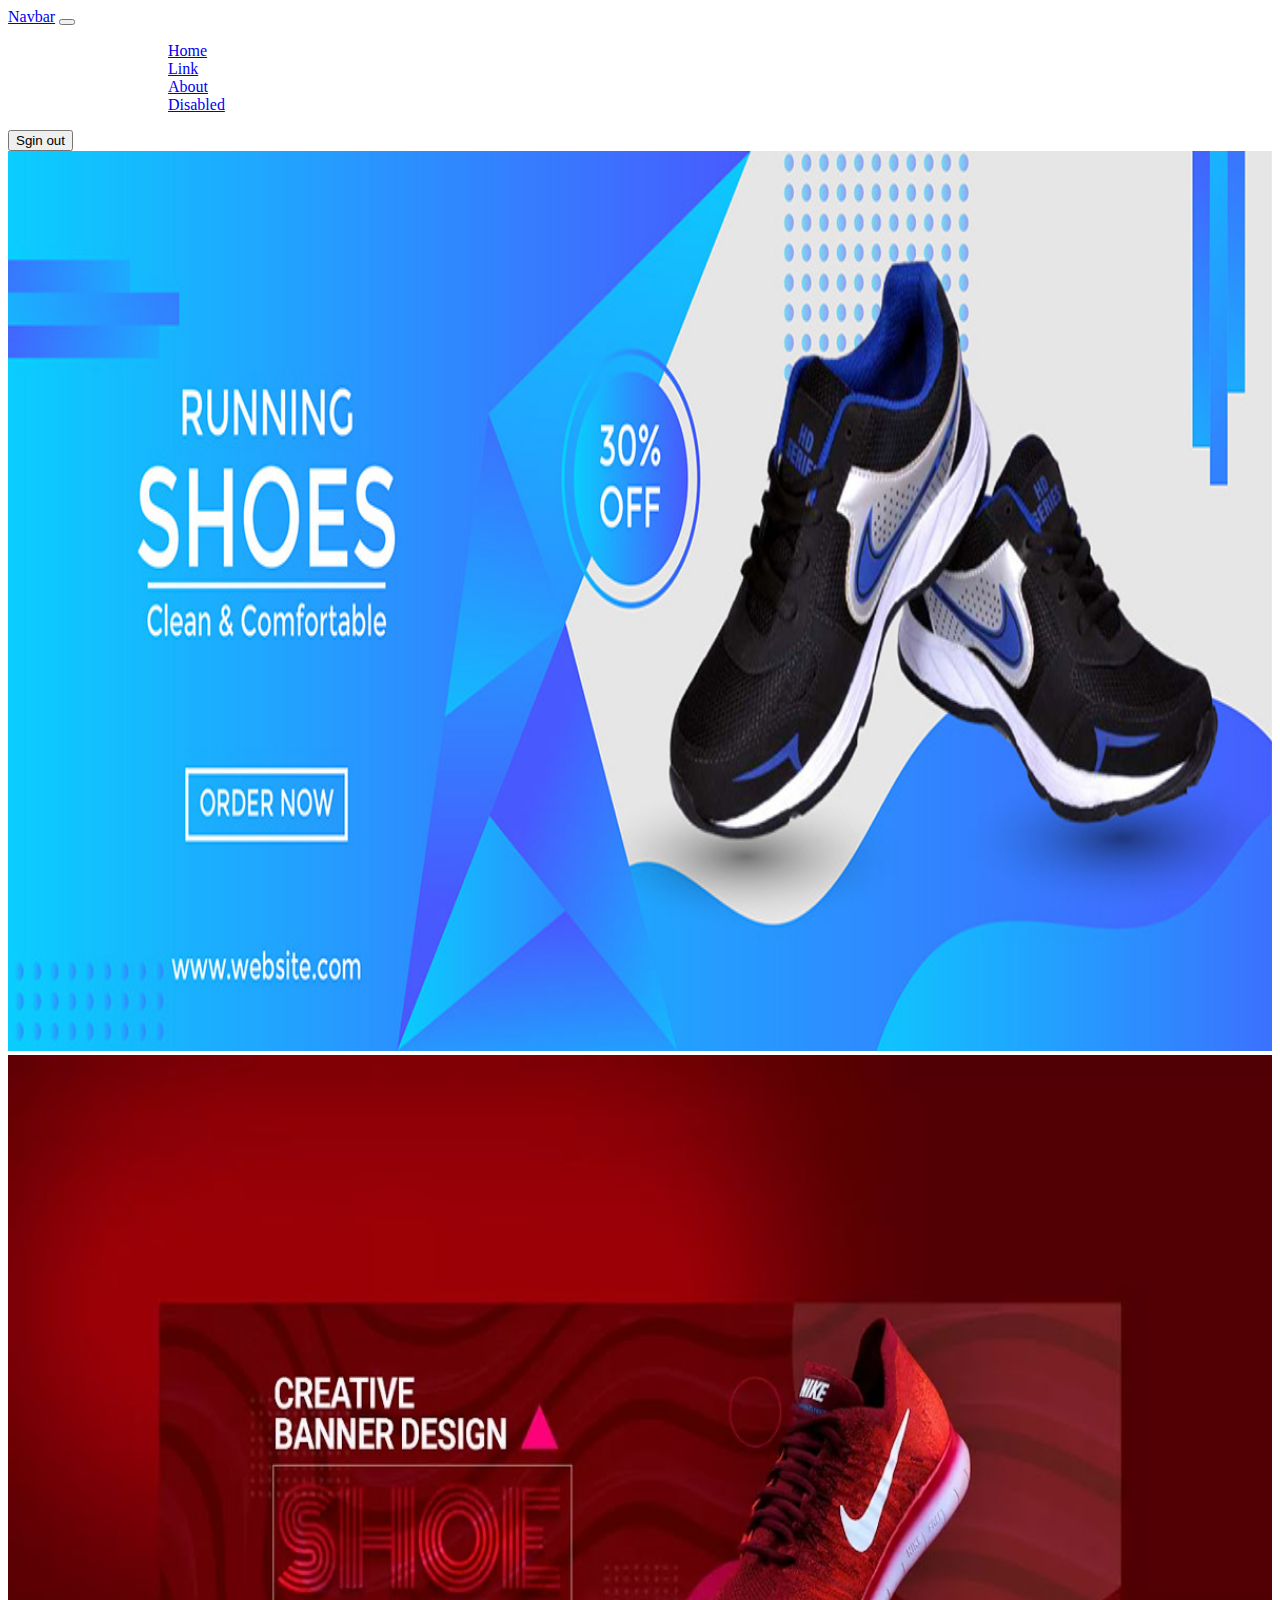
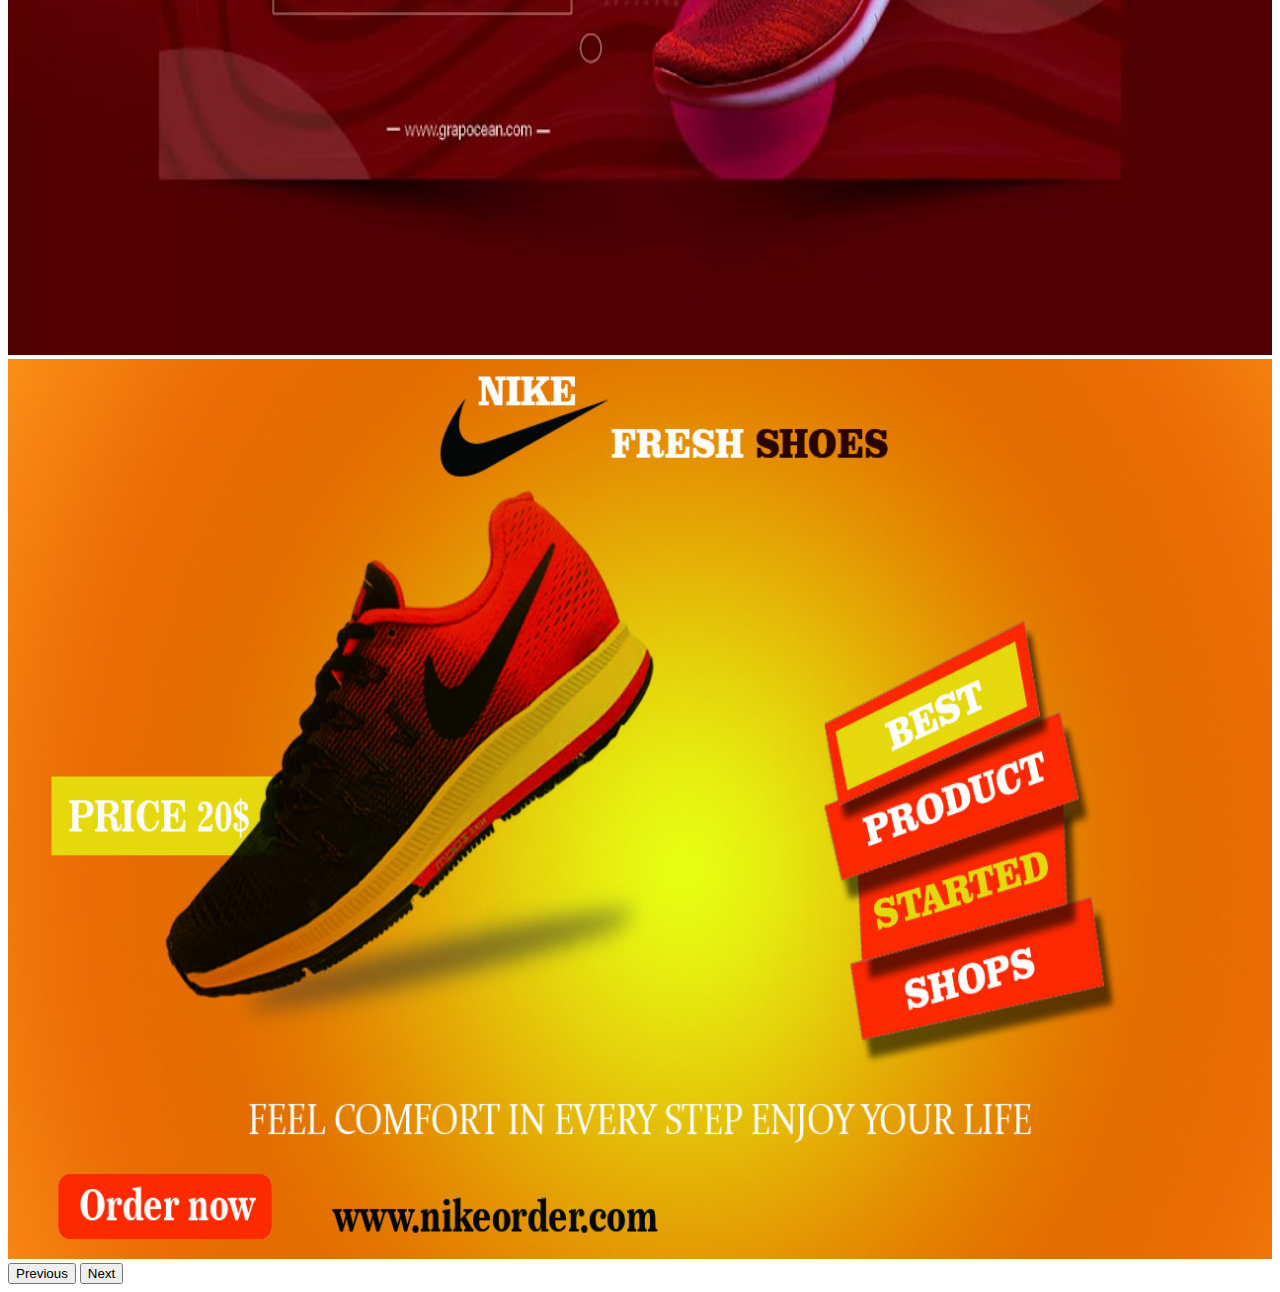
<file: dashbord.html>
<!DOCTYPE html>
<html lang="en">
<head>
    <meta charset="UTF-8">
    <meta name="viewport" content="width=device-width, initial-scale=1.0">
    <title>Dashboard</title>
    <link href="https://cdn.jsdelivr.net/npm/bootstrap@5.0.2/dist/css/bootstrap.min.css" rel="stylesheet" integrity="sha384-EVSTQN3/azprG1Anm3QDgpJLIm9Nao0Yz1ztcQTwFspd3yD65VohhpuuCOmLASjC" crossorigin="anonymous">
    <style>
        .navbar{
            color: #fff;
        }
        .navbar-nav{
            margin-left: 100px;
        }
        .navbar-nav li{
            margin-left: 20px;
        }
        .carousel-item img{
   width: 100%;
   height: 100vh;
}
    </style>
</head>
<body>
    <nav class="navbar navbar-expand-lg navbar-light bg-dark px-4 py-2">
        <div class="container-fluid">
          <a class="navbar-brand text-light fs-3"  href="#">Navbar</a>
          <button class="navbar-toggler" type="button" data-bs-toggle="collapse" data-bs-target="#navbarSupportedContent" aria-controls="navbarSupportedContent" aria-expanded="false" aria-label="Toggle navigation">
            <span class="navbar-toggler-icon"></span>
          </button>
          <div class="collapse navbar-collapse" id="navbarSupportedContent">
            <ul class="navbar-nav me-auto mb-2 mb-lg-0">
              <li class="nav-item">
                <a class="nav-link active text-light fs-5" aria-current="page" href="#">Home</a>
              </li>
              <li class="nav-item">
                <a  class="nav-link text-light fs-5" href="#">Link</a>
              </li>
              <li class="nav-item">
                <a  class="nav-link text-light fs-5" href="#">About</a>
              </li>
              <li class="nav-item">
                <a class="nav-link disabled text-light fs-5" href="#" tabindex="-1" aria-disabled="true">Disabled</a>
              </li>
            </ul>
            <form class="d-flex">
              <button class="btn btn-outline-success" id="sing-out" type="submit">Sgin out</button>
            </form>
          </div>
        </div>
      </nav>

      <div id="carouselExampleFade" class="carousel slide carousel-fade" data-bs-ride="carousel">
        <div class="carousel-inner">
          <div class="carousel-item active">
            <img src="img/img-1.jpg" class="d-block w-100" alt="...">
          </div>
          <div class="carousel-item">
            <img src="img/img-2.jpg" class="d-block w-100" alt="...">
          </div>
          <div class="carousel-item">
            <img src="img/img-3.jpg" class="d-block w-100" alt="...">
          </div>
        </div>
        <button class="carousel-control-prev" type="button" data-bs-target="#carouselExampleFade" data-bs-slide="prev">
          <span class="carousel-control-prev-icon" aria-hidden="true"></span>
          <span class="visually-hidden">Previous</span>
        </button>
        <button class="carousel-control-next" type="button" data-bs-target="#carouselExampleFade" data-bs-slide="next">
          <span class="carousel-control-next-icon" aria-hidden="true"></span>
          <span class="visually-hidden">Next</span>
        </button>
      </div>
    <script src="https://cdn.jsdelivr.net/npm/bootstrap@5.0.2/dist/js/bootstrap.bundle.min.js" integrity="sha384-MrcW6ZMFYlzcLA8Nl+NtUVF0sA7MsXsP1UyJoMp4YLEuNSfAP+JcXn/tWtIaxVXM" crossorigin="anonymous"></script>
</body>
</html>
</file>
